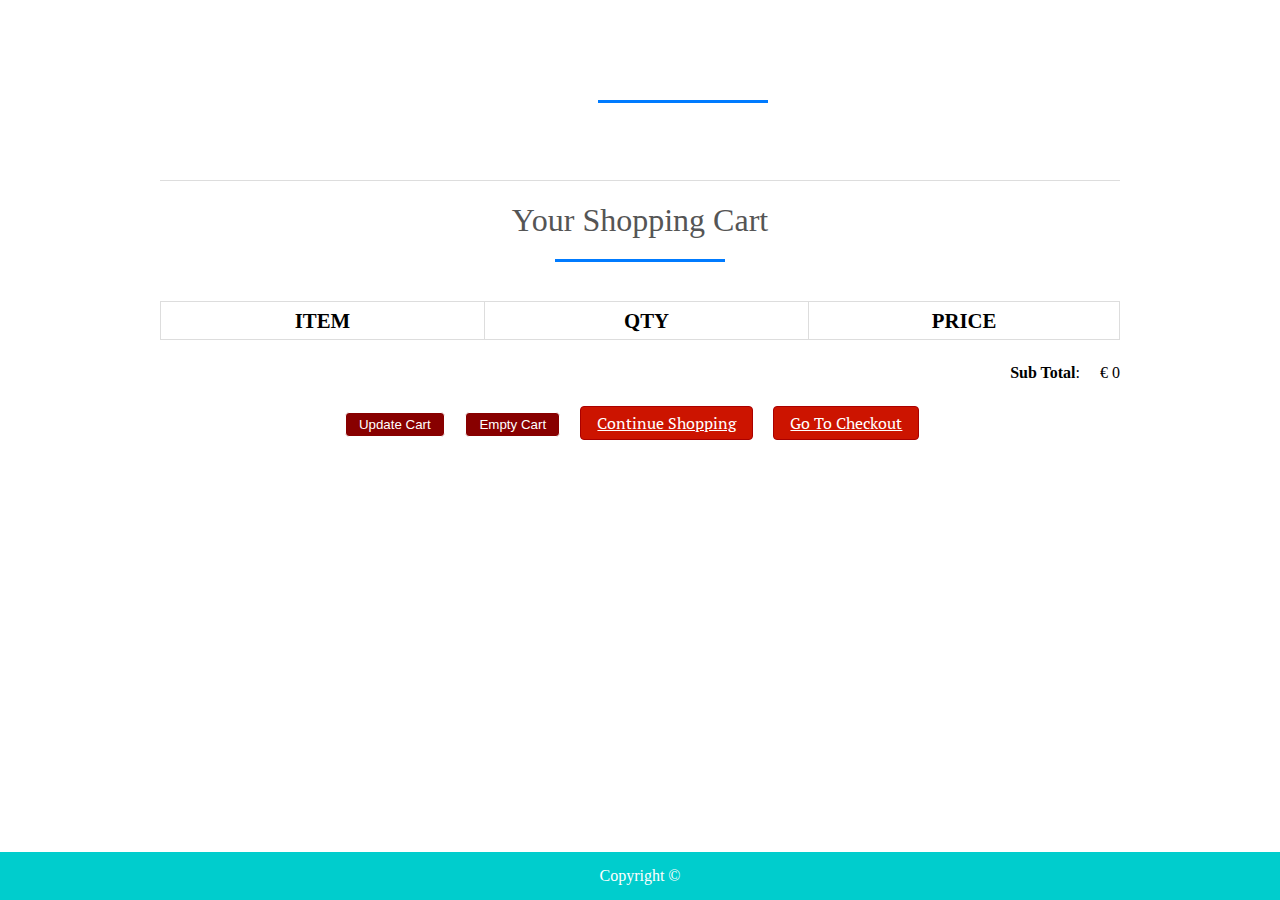
<file: web1/cart.html>
<!DOCTYPE html>
<html>
<head>
<title>Your Shopping Cart</title>
<meta charset="utf-8" />
<link rel="stylesheet" href="style.css" media="screen" type="text/css" />
<link rel="icon" type="image/x-icon" href="images/f2637562392edd24809a100a0211e6f8-symbols-design-logo-icon-design.jpg" />
<script type="text/javascript" src="http://ajax.googleapis.com/ajax/libs/jquery/2.0.3/jquery.min.js"></script>
<script type="text/javascript" src="jquery.store.js"></script>
</head>

<body>

<div id="site">
	<header id="masthead">
		<h1></h1>
	</header>
	<div id="content">
		<h1>Your Shopping Cart</h1>
		<form id="shopping-cart" action="cart.html" method="post">
			<table class="shopping-cart">
			  <thead>
				<tr>
					<th scope="col">Item</th>
					<th scope="col">Qty</th>
					<th scope="col" colspan="2">Price</th>
				</tr>
			  </thead>
			  <tbody>
			  
			  </tbody>
			</table>
			<p id="sub-total">
				<strong>Sub Total</strong>: <span id="stotal"></span>
			</p>
			<ul id="shopping-cart-actions">
				<li>
					<input type="submit" name="update" id="update-cart" class="btn" value="Update Cart" />
				</li>
				<li>
					<input type="submit" name="delete" id="empty-cart" class="btn" value="Empty Cart" />
				</li>
				<li>
					<a href="index.html" class="btn">Continue Shopping</a>
				</li>
				<li>
					<a href="checkout.html" class="btn">Go To Checkout</a>
				</li>
			</ul>
		</form>
	</div>
	
	

</div>

<footer id="site-info">
		Copyright &copy; 
	</footer>

</body>
</html>
</file>
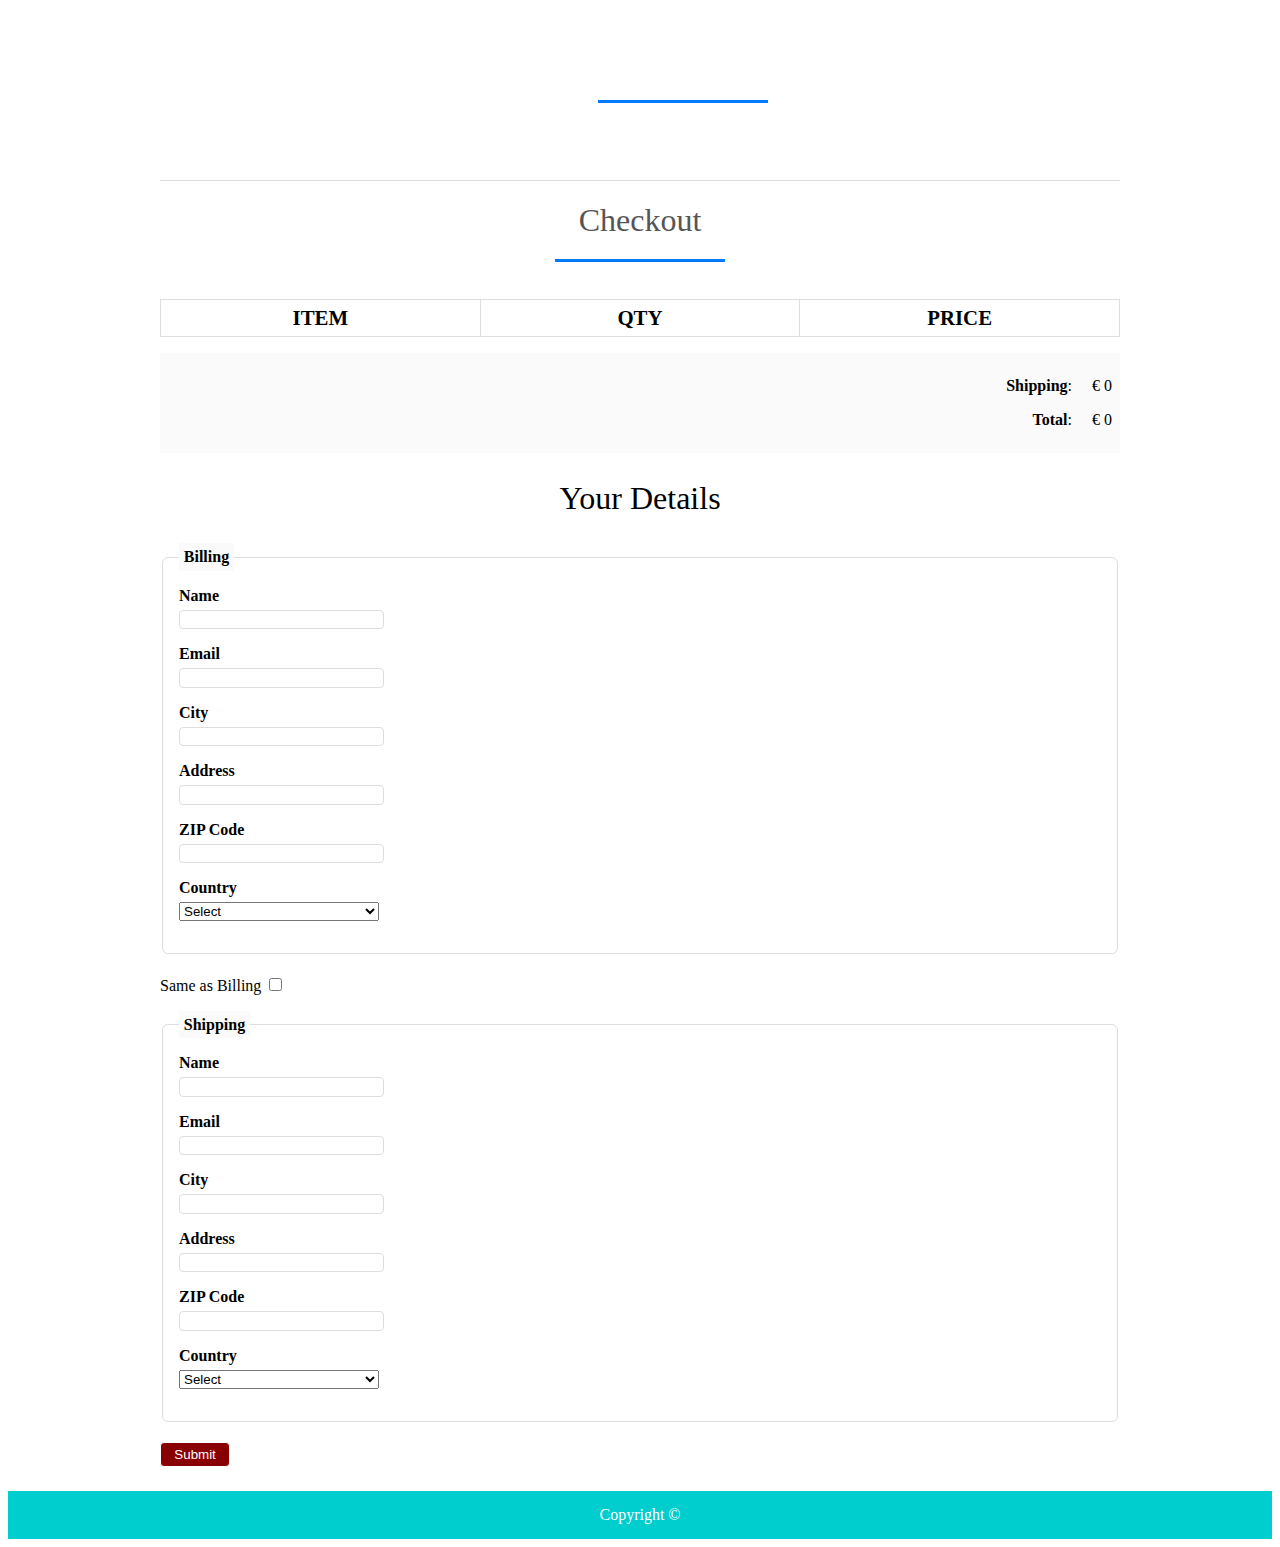
<file: web1/checkout.html>
<!DOCTYPE html>
<html>
<head>
<title>Checkout</title>
<meta charset="utf-8" />
<link rel="stylesheet" href="style.css" media="screen" type="text/css" />
<link rel="icon" type="image/x-icon" href="images/f2637562392edd24809a100a0211e6f8-symbols-design-logo-icon-design.jpg" />
<script type="text/javascript" src="http://ajax.googleapis.com/ajax/libs/jquery/2.0.3/jquery.min.js"></script>
<script type="text/javascript" src="jquery.store.js"></script>
</head>

<body id="checkout-page">

<div id="site">
	<header id="masthead">
		<h1></h1>
	</header>
	<div id="content">
		<h1>Checkout</h1>
			<table id="checkout-cart" class="shopping-cart">
			  <thead>
				<tr>
					<th scope="col">Item</th>
					<th scope="col">Qty</th>
					<th scope="col">Price</th>
				</tr>
			  </thead>
			  <tbody>
			  
			  </tbody>
			</table>
		 <div id="pricing">
			
			<p id="shipping">
				<strong>Shipping</strong>: <span id="sshipping"></span>
			</p>
			
			<p id="sub-total">
				<strong>Total</strong>: <span id="stotal"></span>
			</p>
		 </div>
		 
		 <form action="order.html" method="post" id="checkout-order-form">
		 	<h2>Your Details</h2>
		 	
		 	<fieldset id="fieldset-billing">
		 		<legend>Billing</legend>
		 		<div>
		 			<label for="name">Name</label>
		 			<input type="text" name="name" id="name" data-type="string" data-message="This field cannot be empty" />
		 		</div>
		 		<div>
		 			<label for="email">Email</label>
		 			<input type="text" name="email" id="email" data-type="expression" data-message="Not a valid email address" />
		 		</div>
		 		<div>
		 			<label for="city">City</label>
		 			<input type="text" name="city" id="city" data-type="string" data-message="This field cannot be empty" />
		 		</div>
		 		<div>
		 			<label for="address">Address</label>
		 			<input type="text" name="address" id="address" data-type="string" data-message="This field cannot be empty" />
		 		</div>
		 		<div>
		 			<label for="zip">ZIP Code</label>
		 			<input type="text" name="zip" id="zip" data-type="string" data-message="This field cannot be empty" />
		 		</div>
		 		<div>
		 			<label for="country">Country</label>
		 			<select name="country" id="country" data-type="string" data-message="This field cannot be empty">
		 				<option value="">Select</option>
		 				<option value="De">Denmark</option>
		 				<option value="IN">India</option>
		 			</select>
		 		</div>
		 	</fieldset>
		 	
		 	<div id="shipping-same">Same as Billing <input type="checkbox" id="same-as-billing" value=""/></div>
		 	
		 	<fieldset id="fieldset-shipping">
		 		
		 		<legend>Shipping</legend>
		 		
		 		<div>
		 			<label for="sname">Name</label>
		 			<input type="text" name="sname" id="sname" data-type="string" data-message="This field cannot be empty" />
		 		</div>
		 		<div>
		 			<label for="semail">Email</label>
		 			<input type="text" name="semail" id="semail" data-type="expression" data-message="Not a valid email address" />
		 		</div>
		 		<div>
		 			<label for="scity">City</label>
		 			<input type="text" name="scity" id="scity" data-type="string" data-message="This field cannot be empty" />
		 		</div>
		 		<div>
		 			<label for="saddress">Address</label>
		 			<input type="text" name="saddress" id="saddress" data-type="string" data-message="This field cannot be empty" />
		 		</div>
		 		<div>
		 			<label for="szip">ZIP Code</label>
		 			<input type="text" name="szip" id="szip" data-type="string" data-message="This field cannot be empty" />
		 		</div>
		 		<div>
		 			<label for="scountry">Country</label>
		 			<select name="scountry" id="scountry" data-type="string" data-message="This field cannot be empty">
		 				<option value="">Select</option>
		 				<option value="De">Denmark</option>
		 				<option value="IN">India</option>
		 			</select>
		 		</div>
		 	</fieldset>
		 	
		 	<p><input type="submit" id="submit-order" value="Submit" class="btn" /></p>
		 
		 </form>
	</div>
	
	

</div>

<footer id="site-info">
		Copyright &copy;
	</footer>

</body>
</html>
</file>
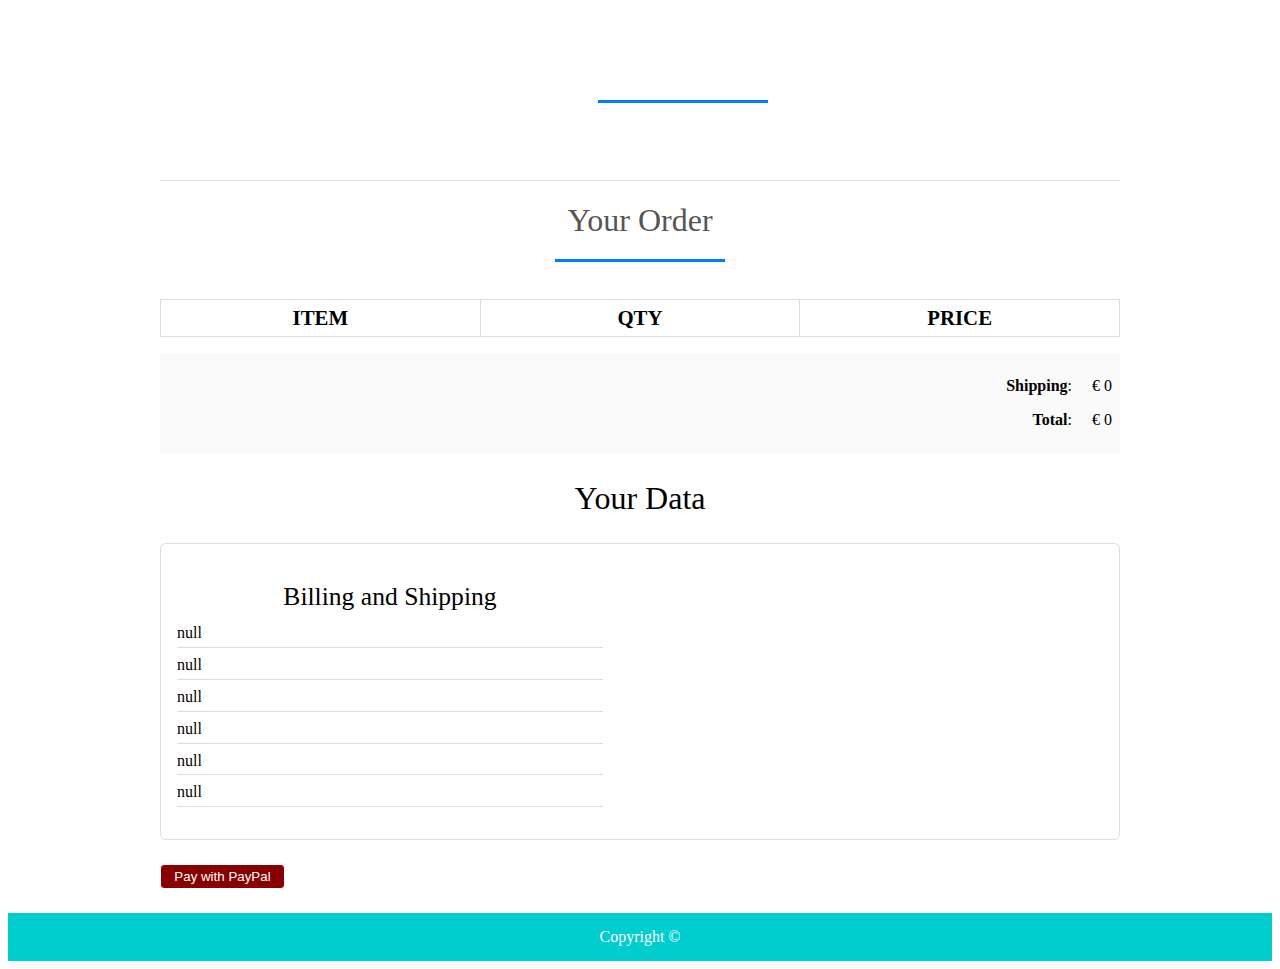
<file: web1/order.html>
<!DOCTYPE html>
<html>
<head>
<title>Your Order</title>
<meta charset="utf-8" />
<link rel="stylesheet" href="style.css" media="screen" type="text/css" />
<link rel="icon" type="image/x-icon" href="images/f2637562392edd24809a100a0211e6f8-symbols-design-logo-icon-design.jpg" />
<script type="text/javascript" src="http://ajax.googleapis.com/ajax/libs/jquery/2.0.3/jquery.min.js"></script>
<script type="text/javascript" src="jquery.store.js"></script>
</head>

<body id="checkout-page">

<div id="site">
	<header id="masthead">
		<h1></h1>
	</header>
	<div id="content">
		<h1>Your Order</h1>
			<table id="checkout-cart" class="shopping-cart">
			  <thead>
				<tr>
					<th scope="col">Item</th>
					<th scope="col">Qty</th>
					<th scope="col">Price</th>
				</tr>
			  </thead>
			  <tbody>
			  
			  </tbody>
			</table>
		 <div id="pricing">
			
			<p id="shipping">
				<strong>Shipping</strong>: <span id="sshipping"></span>
			</p>
			
			<p id="sub-total">
				<strong>Total</strong>: <span id="stotal"></span>
			</p>
		 </div>
		 
		 <div id="user-details">
		 	<h2>Your Data</h2>
		 	<div id="user-details-content"></div>
		 </div>
		 
		 
		 
		 
<form id="paypal-form" action="" method="post">
	<input type="hidden" name="cmd" value="_cart" />
	<input type="hidden" name="upload" value="1" />
	<input type="hidden" name="business" value="" />
        
	<input type="hidden" name="currency_code" value="" />
	<input type="submit" id="paypal-btn" class="btn" value="Pay with PayPal" />
</form>
		 
		 
	</div>
	
	

</div>

<footer id="site-info">
		Copyright &copy; 
	</footer>

</body>
</html>
</file>
<file: web1/style.css>
@import url(http://fonts.googleapis.com/css?family=PT+Serif:400,700,400italic);
@import url(https://fonts.googleapis.com/css2?family=Chivo+Mono:wght@600&display=swap);

$itemGrow: 1.2;
$duration: 250ms;


*{
	margin:0;
	padding: 0;
}

#nav-bar
{
	position:sticky;
	top: 0;
	z-index: 10;
	
	
}

/* Add a black background color to the top navigation bar */
.topnav 
{
  	overflow: hidden;
	
 	
}

/* Style the links inside the navigation bar */
.topnav a 
{
  float: left;
  display: block;
  color: black;
  text-align: center;
  padding: 26px 16px;
  text-decoration: none;
  font-size: 17px;
  
}

/* Change the color of links on hover */
.topnav a:hover {
  background-color: #ddd;
  color: black;
}

/* Style the "active" element to highlight the current page */
.topnav a.active {
  background-color: #00CDCD;
  font-family: 'Chivo Mono', monospace;
  font-size: 23px;
  font-style: bold;
}

.navbarNav ul .li
{
	color: white;
	background-color: black;
}

.topnav a 
{
  	background-color: white;
	font-size: 20px;
  
}
.navbar-brand img
{
	height:100px;
	padding-left:0;
	
}

.navbar-nav li
{
	padding: 0 10px;
}

.navbar-nav li a
{
	float: right;
	text-align: left;
	font-size: 23px;
	font-style: bold;
	background-color: #00CDCD;
	font-family: 'Chivo Mono', monospace;
  	
	
}


#nav-bar ul li a:hover
{
	color:#fbfcfd!important;
}

.navbar
{
	background-color: #00CDCD;
	margin-bottom: 20px;
	
}

.navbar-toggler
{
	border: none;
	
}

.navbar-link
{
	color:#555!important;
	font-weight:600;
	font-size:16px;
}


#Slider
{
	
	width: auto;
	height: 240px;;
}



/*-----product images------*/
.featured-categories
{
	margin: 50px 0;
	
}

.featured-categories img
{
	width: 100%;
	padding: 20px 0;
	transition: 1s;
	cursor: pointer;
	height: 240px;
}

.featured-categories img:hover
{
	transform: scale(1.1)
}

/*---on sale---*/
.title-box
{
	background: #00CDCD;
	color: #fff;
	width: 180px;
	padding: 4px 10px;
	height: 40px;
	margin-bottom: 30px;
	display: flex;
	margin-top: 70px;
}



.title-box h2
{
	font-size: 24px;	
}
.title-box::after
{
	content: '';
	border-top: 40px #00cdcd;
	border-right: 50px solid transparent;
	position: absolute;
	display: flex;
	margin-top: -4px;
	margin-left: 170px;
}

h1, h2, h3, h4, h5, h6 {
	font-weight: normal;
	font-size: 50%;
}

#site {
	max-width: 960px;
	margin: 0 auto;
	padding: 0 1em;
}



/*-----product-top css-------*/

.product-top img
{
	width: 100%;
	height: 300px;
}
.overlay-right
{
	display: block;
	opacity: 0;
	position: absolute;
	top: 10%;
	margin-left: 0;
	width: 70px;
	margin-bottom: 5%;
	margin-top: 5%;
	
}
.overlay-right .fa
{
	cursor: pointer;
	background-color: #fff;
	color: #000;
	height: 35px;
	width: 35px;
	font-size: 20px;
	padding: 7px;
	margin-bottom: 5%;
	margin-top: 10px;;
	 

}
.overlay-right .btn-secondary
{
	background: none !important;
	border: none !important;
	box-shadow: none !important;
}
.product-top:hover .overlay-right
{
	opacity: 1;
	margin-left: 5%;
	transition: 0.5s;
}

.product-bottom h3
{
	font-size: 28px;
	padding-bottom: 10px; 
}

#masthead {
	margin-top: 3em;
	padding: 2em 0 0.5em 0;
	border-bottom: 1px solid #ddd;
}

#masthead h1 {
	margin: 0;
	font-size: 3.5em;
	overflow: hidden;
	padding-left: 85px;
	min-height: 82px;
	line-height: 2.3;
	
	
	
}

.tagline {
	float: right;
	color: #00CDCD;
	font-size: 14px;
	padding-top: 3.5em;
}

#products ul {
	margin: 1.5em 0;
	padding: 0;
	list-style: none;
	overflow: hidden;
}

#products li {
	float: left;
	width: 31%;
	margin: 0 1%;
	display: block;
}

.product-image {
	width: 100%;
	padding: 20px 0;
	transition: 1s;
	cursor: pointer;
	height: 300px;
	overflow: hidden;
	
}

.product-description {
	
	
	color: black;
	border-radius: 5px;
}

.product-name {
	text-align: center;
	color: black;
	margin: 0;
	font-size: 1.4em;
	
	
	text-transform: uppercase;
	letter-spacing: 0.1em;
}

.product-price {
	width: 2.7em;
	height: 2em;
	font-size: 1.7em;
	text-align: center;
	margin-left: 90px;
	background: #fff;
	color: black;
	
}

form.add-to-cart div
{
	text-align: center;
	color: black;

	
	
}

form.add-to-cart p 
{
	text-align: center;
	
	color: #00CDCD;
}

form.add-to-cart p .btn
{
	text-align: center;
	
	color: white;
	background: red;
	margin-bottom: 40px;
}


form input.qty {
	width: 60px;
	border: 2px solid #eee;
	font: 1.5em 'PT Serif', serif;
	background: #f9f9f9;
	color: #000;
	border-radius: 3px;
	margin-left: 0.4em;
	
}

.btn{
	display: inline-block;
	background: #800;
	color: white;
	
	padding: 0.3em 1em;
	text-align: center;
	border-radius: 4px;
	border: 1px solid white;
}
 a.btn {
	display: inline-block;
	background: #cc1400;
	color: #fff;
	font: 1em 'PT Serif', serif;
	padding: 0.3em 1em;
	text-align: center;
	border-radius: 4px;
	border: 1px solid #a00;
}


#slider
{
	width: 100%;
}

#about
{
	padding-top: 50px;
	padding-bottom: 50px;
	color:#555;
}


#about .btn
{
	margin-top:20px;
	margin-bottom:30px;
	
}

.about-content
{
	padding-top: 20px;
}

.skills-bar p
{
	margin-bottom:6px;
	font-weight: 600;
}

.progress-bar
{
	border-radius:16px;
}

.progress
{
	border-radius:16px!important;
	margin-bottom: 20px;
	
}

#services
{
	background: black;
	background-size: cover;
	background-position: center;
	color:#555!important;
	background-attachment: fixed;
	padding-top:50px;
	padding-bottom: 50px;
}



#services h1
{
	text-align: center;
	color:#fff!important;
	padding-bottom: 10px;
}

#services h1::after
{
	content: '';
	background:#efefef;
	display: block;
	height:3px;
	width:170px;
	margin: 20px auto 5px;
}
#services h3
{
	font-weight: 400;
	color: white;
	margin: auto;
}
#services p
{
	font-weight: 400;
	color: white;
	margin: auto;
	margin-top: 20px;
}


#services i
{
	
	color: white;
}

.icon
{
	font-size:40px;
	margin:20px auto;
	padding: 20px;
	height: 80px;
	width:80px;
	border:1px solid #fff;
	border-radius:50%;
}

.services .col-md-4:hover{
	background:#007bff;
	cursor: pointer;
	transition: 0.7s;
	
}


/*-------team-------*/
#team
{
	padding-top: 50px;
	padding-bottom: 50px;
	color: #555;
	
}

h1
{
	text-align: center;
	color: #555!important;
	padding-bottom: 10px;
}

h1::after
{
	content:'';
	background: #007bff;
	display: block;
	height: 3px;
	width: 170px;
	margin: 20px auto 5px;
}

.profile-pic .img-box
{
	opacity: 1;
	display: block;
	position: relative;
}

.profile-pic .img-box img
{
	filter: grayscale(1);
	
}

.profile-pic .img-box img:hover
{
	filter: grayscale(0);
	cursor: pointer;
	
}

.profile-pic h2
{
	font-size: 22px;
	font-weight: bold;
	margin-top:15px;
	color: #007bff!important;
	
}

.profile-pic h3
{
	font-size: 15px;
	font-weight: bold;
	margin-top:15px;
	color: black;
	
}

#team .fa
{
	height:25px;
	width: 25px;
	color: #007bff !important;
	background: #fff;
	padding: 4px;
	border-radius: 50%;
}

.img-box ul
{
	padding: 15px 0;
	position: absolute;
	z-index: 2;
	bottom: 0;
	left: 50%;
	transform: translateX(-50%);
	opacity: 0;
}

.img-box ul li
{
	padding: 5px;
	display: inline-block;
}

.img-box:hover ul
{
	opacity: 1;
	
}

.img-box ul, .img-box ul
{
	transition: 0.5s;
}

.img-responsive
{
	height: 250px;
	width: 200px;
	margin: 0px 50px;
	
	
}


/*-------contact---------*/

#contact
{
	background: #efefef;
	padding-top: 40px;
	padding-bottom: 40px;
	color: #777;

}

.contact-form
{
	padding: 15px;
}

::placeholder
{
	color: #999!important;
}

.follow
{
	background: #fff;
	padding: 10px;
	margin: 15px;
}

.contact-info .fa
{
	margin: 10px;
	color: #007bff;
	font-weight: bold;
}











#site-info {
	height: 3em;
	width: 100%;
	line-height: 3;
	text-align: center;
	background: #00CDCD;
	position: absolute;
	color: #fff;
	left: 0;
	bottom: 0;
}

body#checkout-page #site-info {
	position: static;
}

#shopping-cart {
	margin: 1.5em 0;
}

.shopping-cart {
	border: 1px solid #ddd;
	border-collapse: collapse;
	border-spacing: 0;
	width: 100%;
	table-layout: fixed;
}

.shopping-cart th {
	font-size: 1.3em;
	padding: 0.3em;
	width: 33.3%;
	border: 1px solid #ddd;
	text-transform: uppercase;
}

.shopping-cart td {
	padding: 0.3em;
	width: 33.3%;
	border: 1px solid #ddd;
}

.shopping-cart tr:nth-child(even) {
	background: #fafafa;
},

.shopping-cart td.pdelete {
	text-align: center;
}

.pdelete a,
.pdelete a:hover {
	color: #c00;
	text-decoration: none;
	font-size: 2.5em;
	display: block;
	text-align: center;
}

#shopping-cart-actions {
	margin: 1.5em 0;
	padding: 0;
	list-style: none;
	text-align: center;
}

#shopping-cart-actions li {
	display: inline-block;
	margin-right: 1em;
}

#pricing {
	padding: 0.5em;
	margin: 1em 0;
	background: #fafafa;
}

#sub-total, #shipping {
	margin: 1.5em 0;
	text-align: right;
}

#sub-total span,
#shipping span {
	margin-left: 1em;
}

#content > h1,
#checkout-order-form h2 {
	font-size: 2em;
	text-align: center;
}

#pricing #sub-total,
#pricing #shipping {
	margin: 1em 0;
}

#checkout-order-form {
	margin: 1.5em 0;
}

#checkout-order-form fieldset {
	border: 1px solid #ddd;
	border-radius: 6px;
	padding: 1em;
	margin-bottom: 1.3em;
}

#checkout-order-form legend {
	padding: 0.3em;
	background: #fafafa;
	font-weight: bold;
}

#checkout-order-form div {
	margin-bottom: 1em;
}

#checkout-order-form label {
	display: block;
	font-weight: bold;
	margin-bottom: 0.3em;
	text-align: left;
}

#checkout-order-form input[type="text"] {
	width: 200px;
	display: block;
	background: #fff;
	border: 1px solid #ddd;
	border-radius: 4px;
	padding: 0.1em;
}

#checkout-order-form select {
	width: 200px;
	display: block;
}

.message {
	display: block;
	margin: 0.5em 0;
	color: red;
}

#user-details {
	margin: 1.5em 0;
}

#user-details > h2 {
	text-align: center;
	font-size: 2em;
}

#user-details-content {
	margin: 1.5em 0;
	padding: 1em;
	border: 1px solid #ddd;
	border-radius: 6px;
	overflow: hidden;
}

#user-details-content .detail {
	float: left;
	width: 46%;
}

#user-details-content .detail.right {
	float: right;
}

#user-details-content .detail > h2 {
	text-align: center;
	font-size: 1.6em;
	margin-bottom: 0.5em;
}

#user-details-content ul {
	margin: 0 0 1em 0;
	padding: 0;
	list-style: none;
}

#user-details-content li {
	display: block;
	margin-bottom: 0.5em;
	padding-bottom: 0.3em;
	border-bottom: 1px solid #ddd;
}

#paypal-form {
	margin: 1.5em 0;
}
</file>
